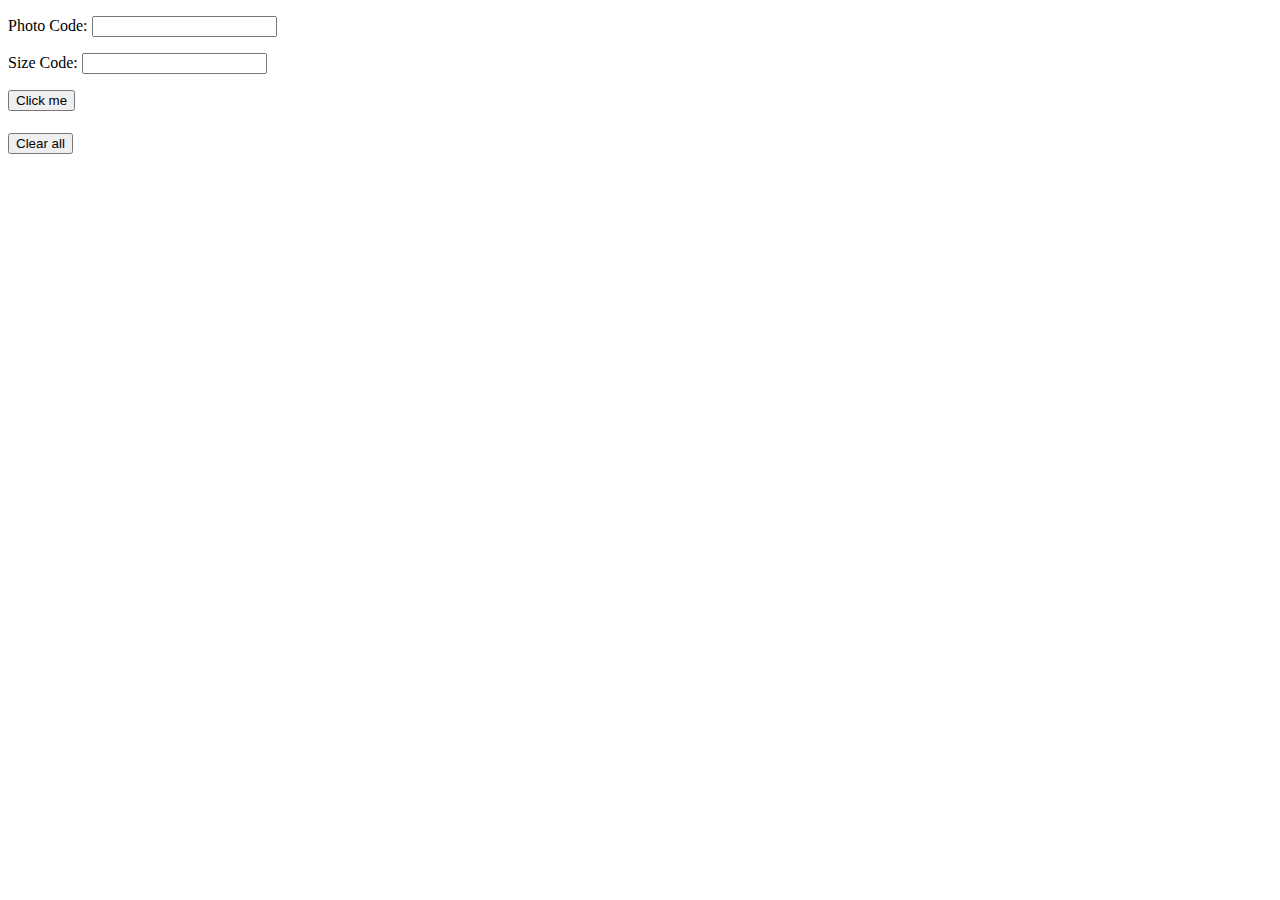
<file: index.html>
<!DOCTYPE html>
<html lang="en">

<head>
    <meta charset="UTF-8">
    <meta name="viewport" content="width=device-width, initial-scale=1.0">
    <title>AWS Invalidation Tool</title>
    <script src="main.js"></script>
    <link rel="stylesheet" href="mystyle.css">
</head>

<body>
    <form name="simpleForm">
        <p>
            <label>
                Photo Code: <input type="text" id="photoCode" />
            </label>
        </p>
        <p>
            <label>
                Size Code: <input type="text" id="sizeCode" />
            </label>
        </p>
        <input type="button" id="append" value="Click me" onclick="deployPhotoString()" />
    </form>
    <table id="photoTable">
        <thead>
            <tr>
            </tr>
        </thead>
        <tbody>
        </tbody>
    </table>
    <br>
    <input type="button" id="clear" value="Clear all" onclick="clearAll()" />
</body>

</html>
</file>
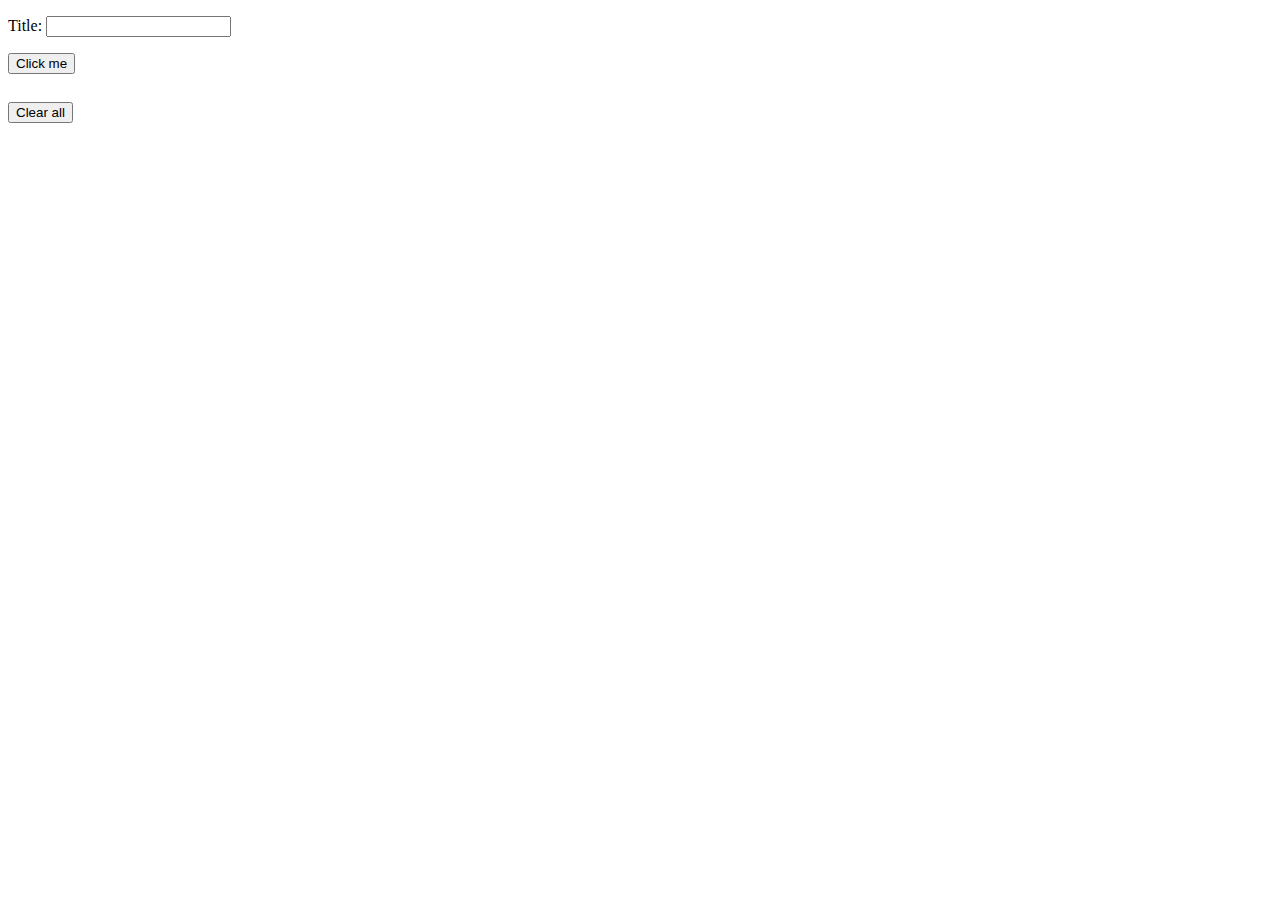
<file: AWS Invalidation Tool/index.html>
<!DOCTYPE html>
<html lang="en">

<head>
    <meta charset="UTF-8">
    <meta name="viewport" content="width=device-width, initial-scale=1.0">
    <title>AWS Invalidation Tool</title>
    <script src="main.js"></script>
</head>

<body>
    <form name="simpleForm">
        <p>
            <label>
                Title: <input type="text" id="photoCode" />
            </label>
        </p>
        <input type="button" id="append" value="Click me" onclick="deployPhotoString()" />
    </form>
    <table id="photoTable">
        <thead>
            <tr>
                <th>
                </th>
            </tr>
        </thead>
        <td>
        </td>
    </table>
    <br>
    <input type="button" id="clear" value="Clear all" onclick="clearAll()" />
</body>

</html>
</file>
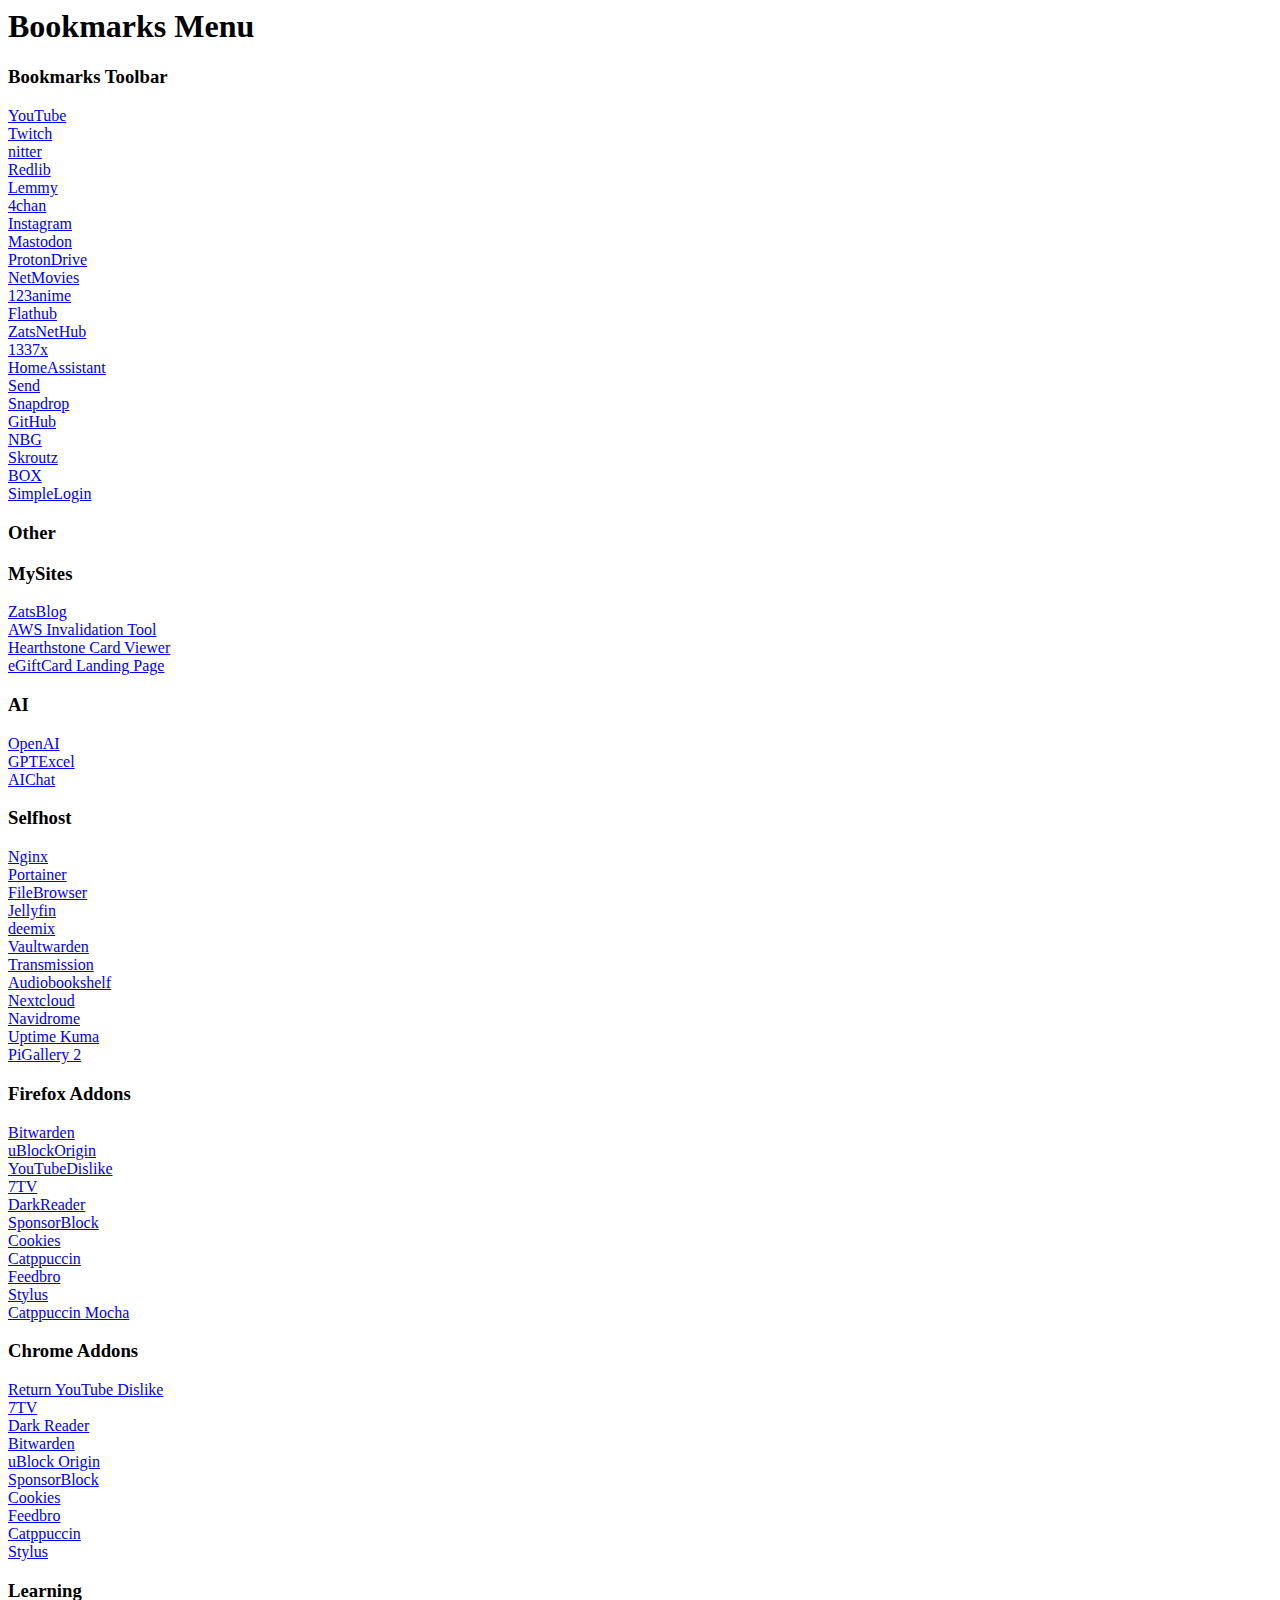
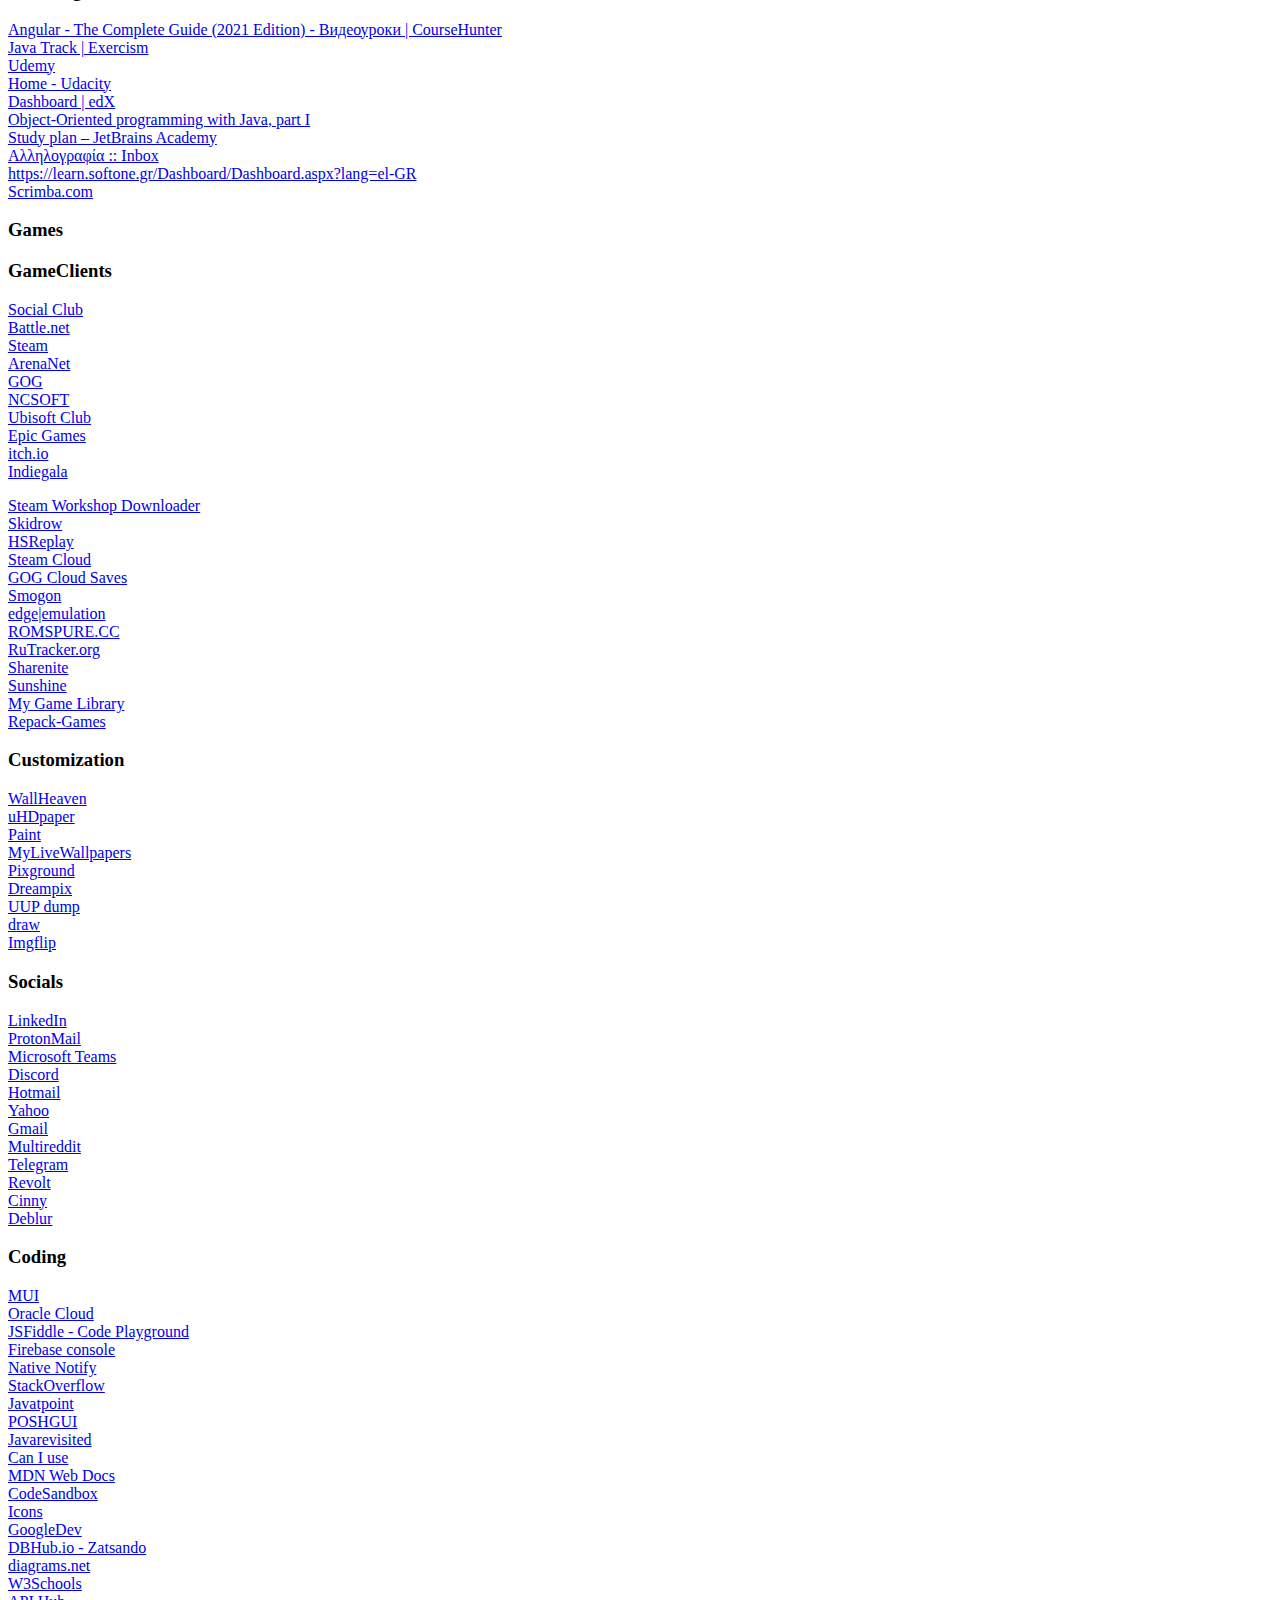
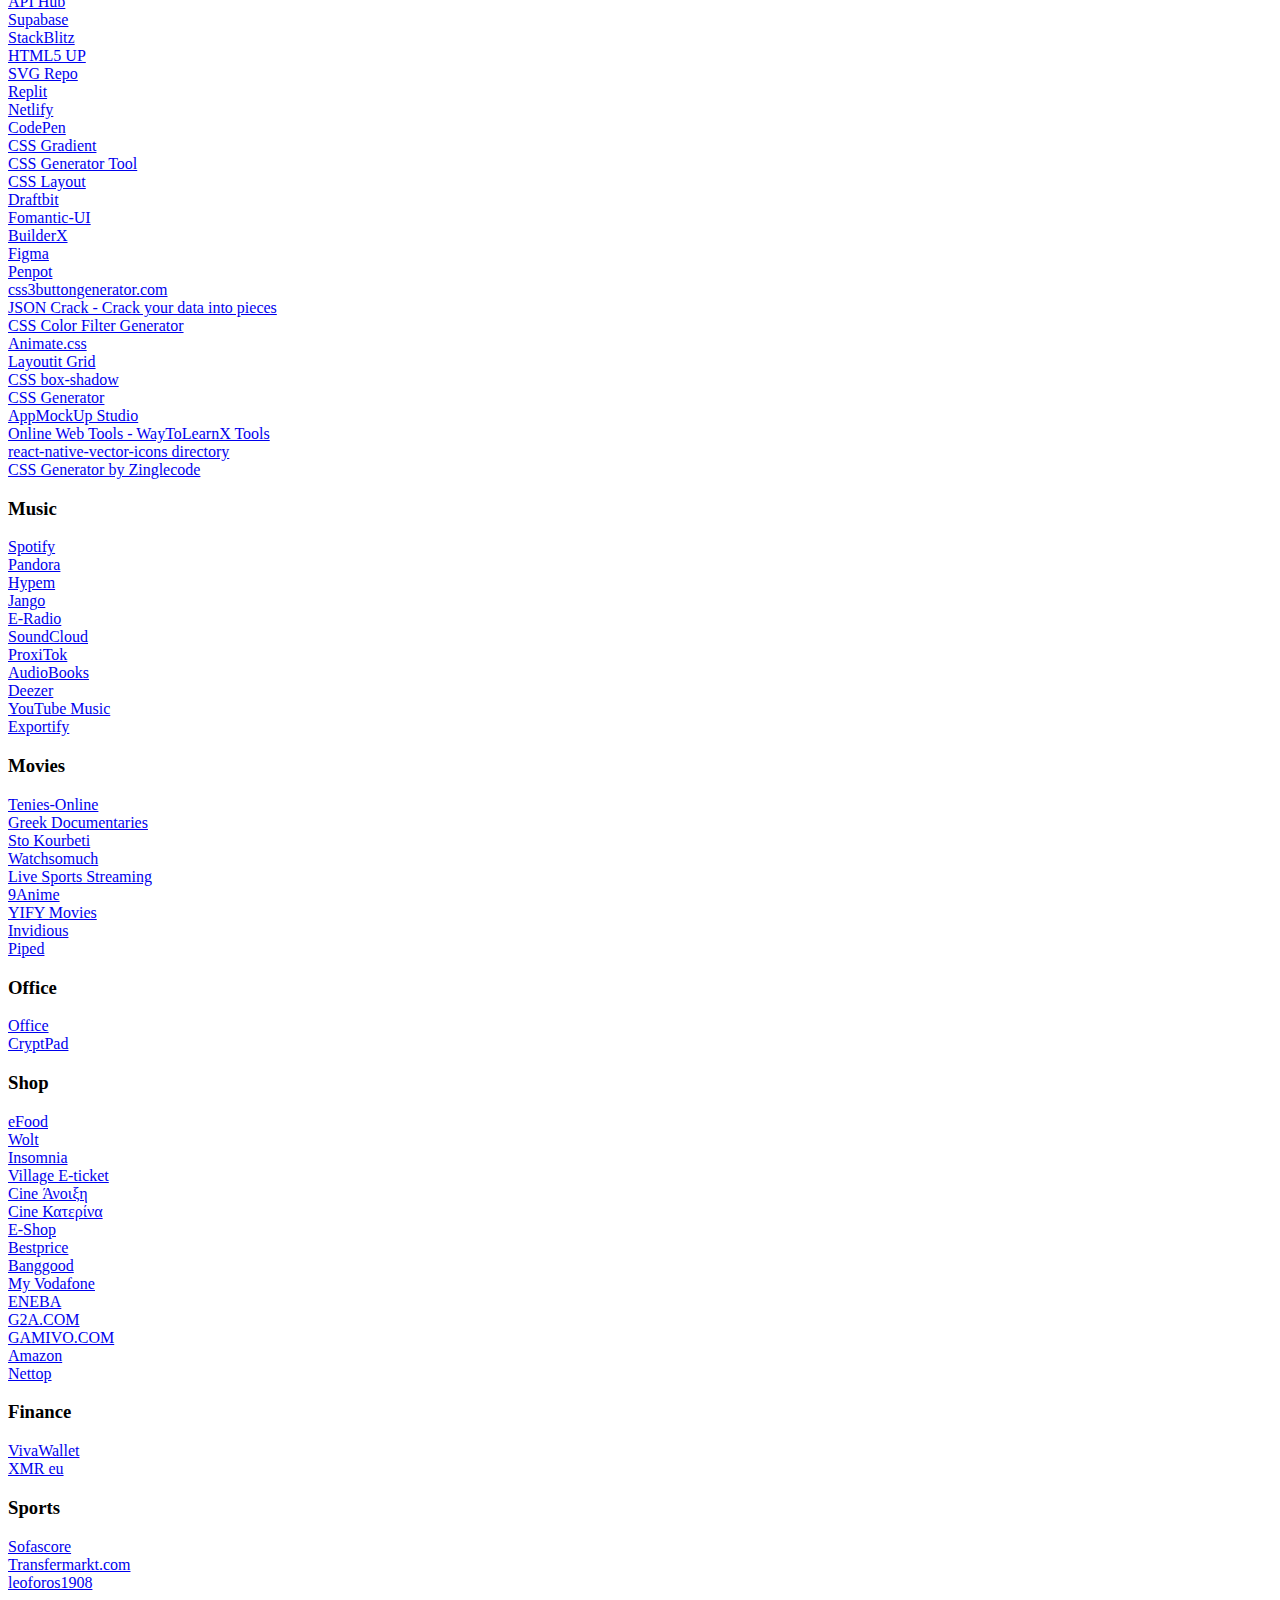
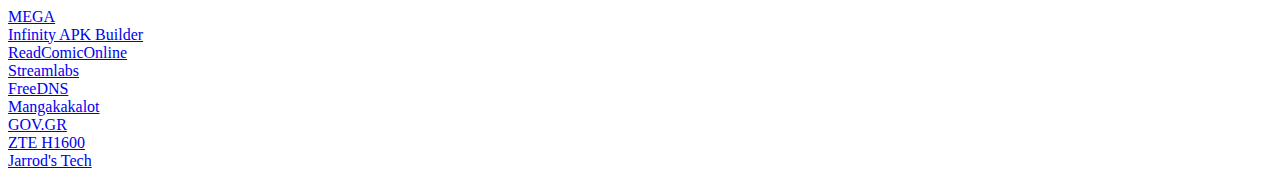
<file: bookmarks.html>
<!DOCTYPE NETSCAPE-Bookmark-file-1>
<!-- This is an automatically generated file.
     It will be read and overwritten.
     DO NOT EDIT! -->
<META HTTP-EQUIV="Content-Type" CONTENT="text/html; charset=UTF-8">
<meta http-equiv="Content-Security-Policy"
      content="default-src 'self'; script-src 'none'; img-src data: *; object-src 'none'"></meta>
<TITLE>Bookmarks</TITLE>
<H1>Bookmarks Menu</H1>

<DL><p>
    <DT><H3 ADD_DATE="1733136784" LAST_MODIFIED="1733136819" PERSONAL_TOOLBAR_FOLDER="true">Bookmarks Toolbar</H3>
    <DL><p>
        <DT><A HREF="https://www.youtube.com/" ADD_DATE="1664010508" LAST_MODIFIED="1733136819" ICON_URI="https://www.youtube.com/s/desktop/8b0677e9/img/logos/favicon.ico" ICON="[data-uri]">YouTube</A>
        <DT><A HREF="https://www.twitch.tv/directory/following" ADD_DATE="1664014802" LAST_MODIFIED="1733136819" ICON_URI="https://assets.twitch.tv/assets/favicon-16-52e571ffea063af7a7f4.png" ICON="[data-uri]">Twitch</A>
        <DT><A HREF="https://nitter.poast.org/" ADD_DATE="1713692323" LAST_MODIFIED="1733136819" ICON_URI="https://nitter.poast.org/favicon-16x16.png" ICON="[data-uri]">nitter</A>
        <DT><A HREF="https://redlib.catsarch.com/" ADD_DATE="1730809882" LAST_MODIFIED="1733136819" ICON_URI="https://redlib.catsarch.com/favicon.ico" ICON="[data-uri]">Redlib</A>
        <DT><A HREF="https://lemmyverse.net/communities?order=subscribers&nsfw=null" ADD_DATE="1687858910" LAST_MODIFIED="1733136819" ICON_URI="https://lemmyverse.net/icons/Lemmy_Logo.svg" ICON="[data-uri]">Lemmy</A>
        <DT><A HREF="https://4chan.org/" ADD_DATE="1664010507" LAST_MODIFIED="1733136819" ICON_URI="https://s.4cdn.org/image/favicon.ico" ICON="[data-uri]">4chan</A>
        <DT><A HREF="https://www.instagram.com/?variant=following" ADD_DATE="1664010507" LAST_MODIFIED="1733136819" ICON_URI="https://static.cdninstagram.com/rsrc.php/v3/yI/r/VsNE-OHk_8a.png" ICON="[data-uri]">Instagram</A>
        <DT><A HREF="https://infosec.exchange/home" ADD_DATE="1668680844" LAST_MODIFIED="1733136819" ICON_URI="https://assets.infosec.exchange/packs/media/icons/favicon-16x16-7e08330a5905fc34b8dcb8b180f32531.png" ICON="[data-uri]">Mastodon</A>
        <DT><A HREF="https://drive.proton.me/" ADD_DATE="1676628218" LAST_MODIFIED="1733136819" ICON_URI="fake-favicon-uri:https://drive.proton.me/" ICON="[data-uri]">ProtonDrive</A>
        <DT><A HREF="https://web.netmovies.to/home/" ADD_DATE="1664010507" LAST_MODIFIED="1733136819" ICON_URI="https://web.netmovies.to/wp-content/uploads/2024/05/cropped-favicon-10-32x32.png" ICON="[data-uri]">NetMovies</A>
        <DT><A HREF="https://123anime.info/home" ADD_DATE="1725718055" LAST_MODIFIED="1733136819" ICON_URI="fake-favicon-uri:https://123anime.info/home" ICON="[data-uri]">123anime</A>
        <DT><A HREF="https://flathub.org/" ADD_DATE="1724497610" LAST_MODIFIED="1733136819" ICON_URI="https://flathub.org/favicon.svg" ICON="[data-uri]">Flathub</A>
        <DT><A HREF="https://zatsnet.netlify.app/" ADD_DATE="1722328330" LAST_MODIFIED="1733136819" ICON_URI="https://zatsnet.netlify.app/favicon.ico" ICON="[data-uri]">ZatsNetHub</A>
        <DT><A HREF="https://1337x.to/" ADD_DATE="1664010507" LAST_MODIFIED="1733136819">1337x</A>
        <DT><A HREF="https://ha.zatspi.duckdns.org/" ADD_DATE="1699078248" LAST_MODIFIED="1733136819" ICON_URI="https://ha.zatspi.duckdns.org/static/icons/favicon.ico" ICON="[data-uri]">HomeAssistant</A>
        <DT><A HREF="https://send.vis.ee/" ADD_DATE="1693981465" LAST_MODIFIED="1733136819" ICON_URI="fake-favicon-uri:https://send.vis.ee/" ICON="[data-uri]">Send</A>
        <DT><A HREF="https://pairdrop.net/" ADD_DATE="1705316249" LAST_MODIFIED="1733136819" ICON_URI="https://pairdrop.net/images/favicon-96x96.png" ICON="[data-uri]">Snapdrop</A>
        <DT><A HREF="https://github.com/" ADD_DATE="1664010507" LAST_MODIFIED="1733136819" ICON_URI="https://github.githubassets.com/favicons/favicon.svg" ICON="[data-uri]">GitHub</A>
        <DT><A HREF="https://ibank.nbg.gr/" ADD_DATE="1664010507" LAST_MODIFIED="1733136819" ICON_URI="fake-favicon-uri:https://ibank.nbg.gr/" ICON="[data-uri]">NBG</A>
        <DT><A HREF="http://www.skroutz.gr/" ADD_DATE="1664010507" LAST_MODIFIED="1733136819" ICON_URI="fake-favicon-uri:http://www.skroutz.gr/" ICON="[data-uri]">Skroutz</A>
        <DT><A HREF="https://box.gr/" ADD_DATE="1664010507" LAST_MODIFIED="1733136819" ICON_URI="https://box.gr/assets/favicon/favicon-16x16.png" ICON="[data-uri]">BOX</A>
        <DT><A HREF="https://app.simplelogin.io/dashboard/" ADD_DATE="1712831072" LAST_MODIFIED="1733136819" ICON_URI="https://app.simplelogin.io/static/favicon.ico" ICON="[data-uri]">SimpleLogin</A>
        <DT><H3 ADD_DATE="1730191787" LAST_MODIFIED="1733136819">Other</H3>
        <DL><p>
            <DT><H3 ADD_DATE="1730967588" LAST_MODIFIED="1730967697">MySites</H3>
            <DL><p>
                <DT><A HREF="https://zachv.netlify.app/" ADD_DATE="1730967594" LAST_MODIFIED="1730967697" ICON_URI="https://zachv.netlify.app/favicon.ico" ICON="[data-uri]">ZatsBlog</A>
                <DT><A HREF="https://zachinvalidation.netlify.app/" ADD_DATE="1730967628" LAST_MODIFIED="1730967697">AWS Invalidation Tool</A>
                <DT><A HREF="https://hearthstonedatabase.netlify.app/" ADD_DATE="1730967631" LAST_MODIFIED="1730967697">Hearthstone Card Viewer</A>
                <DT><A HREF="https://egiftcard.netlify.app/" ADD_DATE="1730967635" LAST_MODIFIED="1730967697">eGiftCard Landing Page</A>
            </DL><p>
            <DT><H3 ADD_DATE="1730191787" LAST_MODIFIED="1730191787">AI</H3>
            <DL><p>
                <DT><A HREF="https://chatgpt.com/" ADD_DATE="1675947277" LAST_MODIFIED="1675947277" ICON_URI="https://chatgpt.com/favicon.ico" ICON="[data-uri]">OpenAI</A>
                <DT><A HREF="https://gptexcel.uk/dashboard" ADD_DATE="1719121379" LAST_MODIFIED="1719121379">GPTExcel</A>
                <DT><A HREF="https://duck.ai/" ADD_DATE="1715343660" LAST_MODIFIED="1731934402">AIChat</A>
            </DL><p>
            <DT><H3 ADD_DATE="1730191787" LAST_MODIFIED="1730985453">Selfhost</H3>
            <DL><p>
                <DT><A HREF="https://zatspi.duckdns.org/nginx/proxy" ADD_DATE="1684174351" LAST_MODIFIED="1684174351" ICON_URI="fake-favicon-uri:https://zatspi.duckdns.org/nginx/proxy" ICON="[data-uri]">Nginx</A>
                <DT><A HREF="https://portainer.zatspi.duckdns.org/" ADD_DATE="1679139472" LAST_MODIFIED="1679139472" ICON_URI="https://portainer.zatspi.duckdns.org/112a479c093f4729251d.png" ICON="[data-uri]">Portainer</A>
                <DT><A HREF="https://files.zatspi.duckdns.org/" ADD_DATE="1664010508" LAST_MODIFIED="1664010508" ICON_URI="https://files.zatspi.duckdns.org/static/img/icons/favicon-16x16.png" ICON="[data-uri]">FileBrowser</A>
                <DT><A HREF="https://jellyfin.zatspi.duckdns.org/" ADD_DATE="1681048506" LAST_MODIFIED="1681048506" ICON_URI="fake-favicon-uri:https://jellyfin.zatspi.duckdns.org/" ICON="[data-uri]">Jellyfin</A>
                <DT><A HREF="https://deemix.zatspi.duckdns.org/" ADD_DATE="1681239717" LAST_MODIFIED="1681239717">deemix</A>
                <DT><A HREF="https://bitwarden.zatspi.duckdns.org/" ADD_DATE="1684175615" LAST_MODIFIED="1684175615" ICON_URI="https://bitwarden.zatspi.duckdns.org/images/favicon-16x16.png" ICON="[data-uri]">Vaultwarden</A>
                <DT><A HREF="https://transmission.zatspi.duckdns.org/transmission/web/" ADD_DATE="1699028000" LAST_MODIFIED="1699028000" ICON_URI="https://transmission.zatspi.duckdns.org/transmission/web/images/favicon.ico" ICON="[data-uri]">Transmission</A>
                <DT><A HREF="https://audiobook.zatspi.duckdns.org/" ADD_DATE="1699082034" LAST_MODIFIED="1699082034" ICON_URI="https://audiobook.zatspi.duckdns.org/icon.svg" ICON="[data-uri]">Audiobookshelf</A>
                <DT><A HREF="https://nextcloud.zatspi.duckdns.org/" ADD_DATE="1699259061" LAST_MODIFIED="1699259061" ICON_URI="fake-favicon-uri:https://nextcloud.zatspi.duckdns.org/" ICON="[data-uri]">Nextcloud</A>
                <DT><A HREF="https://navidrome.zatspi.duckdns.org/" ADD_DATE="1700421693" LAST_MODIFIED="1700421693" ICON_URI="fake-favicon-uri:https://navidrome.zatspi.duckdns.org/" ICON="[data-uri]">Navidrome</A>
                <DT><A HREF="https://kuma.zatspi.duckdns.org/dashboard" ADD_DATE="1718091418" LAST_MODIFIED="1718091418" ICON_URI="https://kuma.zatspi.duckdns.org/icon.svg" ICON="[data-uri]">Uptime Kuma</A>
                <DT><A HREF="https://photos.zatspi.duckdns.org/" ADD_DATE="1730985446" LAST_MODIFIED="1730985459" ICON_URI="https://photos.zatspi.duckdns.org/icon_auto.svg" ICON="[data-uri]">PiGallery 2</A>
            </DL><p>
            <DT><H3 ADD_DATE="1730191787" LAST_MODIFIED="1732106190">Firefox Addons</H3>
            <DL><p>
                <DT><A HREF="https://addons.mozilla.org/firefox/downloads/file/4054938/bitwarden_password_manager-2023.1.0.xpi" ADD_DATE="1675067818" LAST_MODIFIED="1675067818">Bitwarden</A>
                <DT><A HREF="https://addons.mozilla.org/firefox/downloads/file/4047353/ublock_origin-1.46.0.xpi" ADD_DATE="1675067910" LAST_MODIFIED="1675067910">uBlockOrigin</A>
                <DT><A HREF="https://addons.mozilla.org/firefox/downloads/file/4032427/return_youtube_dislikes-3.0.0.7.xpi" ADD_DATE="1675067973" LAST_MODIFIED="1675067973">YouTubeDislike</A>
                <DT><A HREF="https://extension.7tv.gg/v3.0.9/ext.xpi" ADD_DATE="1675068014" LAST_MODIFIED="1675068014">7TV</A>
                <DT><A HREF="https://addons.mozilla.org/firefox/downloads/file/4053589/darkreader-4.9.62.xpi" ADD_DATE="1675068071" LAST_MODIFIED="1675068071">DarkReader</A>
                <DT><A HREF="https://addons.mozilla.org/firefox/downloads/file/4163966/sponsorblock-5.4.19.xpi" ADD_DATE="1695146115" LAST_MODIFIED="1695146115">SponsorBlock</A>
                <DT><A HREF="https://addons.mozilla.org/firefox/downloads/file/4106612/exp_cookies_tool-1.0.5.xpi" ADD_DATE="1721640519" LAST_MODIFIED="1721640519">Cookies</A>
                <DT><A HREF="https://color.firefox.com/?theme=[base64]" ADD_DATE="1728289089" LAST_MODIFIED="1728289089" ICON_URI="https://color.firefox.com/images/icon.svg" ICON="[data-uri]">Catppuccin</A>
                <DT><A HREF="https://addons.mozilla.org/firefox/downloads/file/4254656/feedbroreader-4.16.3.xpi" ADD_DATE="1730467000" LAST_MODIFIED="1730467038">Feedbro</A>
                <DT><A HREF="https://addons.mozilla.org/firefox/downloads/file/4338993/styl_us-1.5.51.xpi" ADD_DATE="1732025610" LAST_MODIFIED="1732025632">Stylus</A>
                <DT><A HREF="https://addons.mozilla.org/firefox/downloads/file/3990315/catppuccin_mocha_lavender_git-2.0.xpi" ADD_DATE="1732106178" LAST_MODIFIED="1732106190">Catppuccin Mocha</A>
            </DL><p>
            <DT><H3 ADD_DATE="1730191787" LAST_MODIFIED="1732106195">Chrome Addons</H3>
            <DL><p>
                <DT><A HREF="https://chrome.google.com/webstore/detail/return-youtube-dislike/gebbhagfogifgggkldgodflihgfeippi" ADD_DATE="1664010507" LAST_MODIFIED="1664010507">Return YouTube Dislike</A>
                <DT><A HREF="https://chromewebstore.google.com/detail/7tv/ammjkodgmmoknidbanneddgankgfejfh" ADD_DATE="1664010507" LAST_MODIFIED="1664010507" ICON_URI="fake-favicon-uri:https://chromewebstore.google.com/detail/7tv/ammjkodgmmoknidbanneddgankgfejfh" ICON="[data-uri]">7TV</A>
                <DT><A HREF="https://chrome.google.com/webstore/detail/dark-reader/eimadpbcbfnmbkopoojfekhnkhdbieeh?hl=en" ADD_DATE="1664010507" LAST_MODIFIED="1664010507">Dark Reader</A>
                <DT><A HREF="https://chrome.google.com/webstore/detail/bitwarden-free-password-m/nngceckbapebfimnlniiiahkandclblb" ADD_DATE="1664010507" LAST_MODIFIED="1664010507">Bitwarden</A>
                <DT><A HREF="https://chrome.google.com/webstore/detail/ublock-origin/cjpalhdlnbpafiamejdnhcphjbkeiagm" ADD_DATE="1664010507" LAST_MODIFIED="1664010507">uBlock Origin</A>
                <DT><A HREF="https://chrome.google.com/webstore/detail/sponsorblock-for-youtube/mnjggcdmjocbbbhaepdhchncahnbgone" ADD_DATE="1695146107" LAST_MODIFIED="1695146107">SponsorBlock</A>
                <DT><A HREF="https://chromewebstore.google.com/detail/exp-cookies-tool/necipeebkikcoingolmohfaeckegimid" ADD_DATE="1714748806" LAST_MODIFIED="1714748806" ICON_URI="fake-favicon-uri:https://chromewebstore.google.com/detail/exp-cookies-tool/necipeebkikcoingolmohfaeckegimid" ICON="[data-uri]">Cookies</A>
                <DT><A HREF="https://chromewebstore.google.com/detail/feedbro/mefgmmbdailogpfhfblcnnjfmnpnmdfa" ADD_DATE="1730467063" LAST_MODIFIED="1730467067">Feedbro</A>
                <DT><A HREF="https://chromewebstore.google.com/detail/catppuccin-chrome-theme-m/bkkmolkhemgaeaeggcmfbghljjjoofoh?pli=1" ADD_DATE="1728290517" LAST_MODIFIED="1732106195" ICON_URI="fake-favicon-uri:https://chromewebstore.google.com/detail/catppuccin-chrome-theme-m/bkkmolkhemgaeaeggcmfbghljjjoofoh?pli=1" ICON="[data-uri]">Catppuccin</A>
                <DT><A HREF="https://chromewebstore.google.com/detail/stylus/clngdbkpkpeebahjckkjfobafhncgmne" ADD_DATE="1732025623" LAST_MODIFIED="1732025634">Stylus</A>
            </DL><p>
            <DT><H3 ADD_DATE="1730191787" LAST_MODIFIED="1730191787">Learning</H3>
            <DL><p>
                <DT><A HREF="https://coursehunter.net/course/udemy-angular-4-2-the-complete-guide?lesson=1" ADD_DATE="1664010507" LAST_MODIFIED="1664010507" ICON_URI="https://coursehunter.net/favicon.svg" ICON="[data-uri]">Angular - The Complete Guide (2021 Edition) - Видеоуроки | CourseHunter</A>
                <DT><A HREF="https://exercism.io/my/tracks/" ADD_DATE="1664010507" LAST_MODIFIED="1664010507">Java Track | Exercism</A>
                <DT><A HREF="https://www.udemy.com/" ADD_DATE="1664010507" LAST_MODIFIED="1664010507" ICON_URI="https://www.udemy.com/staticx/udemy/images/v8/favicon-16x16.png" ICON="[data-uri]">Udemy</A>
                <DT><A HREF="https://classroom.udacity.com/me" ADD_DATE="1664010507" LAST_MODIFIED="1664010507">Home - Udacity</A>
                <DT><A HREF="https://courses.edx.org/dashboard" ADD_DATE="1664010508" LAST_MODIFIED="1664010508">Dashboard | edX</A>
                <DT><A HREF="https://moocfi.github.io/courses/2013/programming-part-1/" ADD_DATE="1664010508" LAST_MODIFIED="1664010508" ICON_URI="https://moocfi.github.io/img/favicon.png" ICON="[data-uri]">Object-Oriented programming with Java, part I</A>
                <DT><A HREF="https://hyperskill.org/curriculum" ADD_DATE="1664010508" LAST_MODIFIED="1664010508">Study plan – JetBrains Academy</A>
                <DT><A HREF="https://webmail.datacube.com.gr/imp/dynamic.php?page=mailbox#mbox:SU5CT1g" ADD_DATE="1664010508" LAST_MODIFIED="1664010508">Αλληλογραφία :: Inbox</A>
                <DT><A HREF="https://learn.softone.gr/Dashboard/Dashboard.aspx?lang=el-GR" ADD_DATE="1664010508" LAST_MODIFIED="1664010508">https://learn.softone.gr/Dashboard/Dashboard.aspx?lang=el-GR</A>
                <DT><A HREF="https://scrimba.com/dashboard#overview" ADD_DATE="1664010508" LAST_MODIFIED="1664010508">Scrimba.com</A>
            </DL><p>
            <DT><H3 ADD_DATE="1730191787" LAST_MODIFIED="1730191787">Games</H3>
            <DL><p>
                <DT><H3 ADD_DATE="1730191787" LAST_MODIFIED="1730191787">GameClients</H3>
                <DL><p>
                    <DT><A HREF="https://socialclub.rockstargames.com/member/zatsando" ADD_DATE="1664010507" LAST_MODIFIED="1664010507">Social Club</A>
                    <DT><A HREF="http://eu.battle.net/en/" ADD_DATE="1664010507" LAST_MODIFIED="1664010507">Battle.net</A>
                    <DT><A HREF="https://store.steampowered.com/" ADD_DATE="1664010508" LAST_MODIFIED="1664010508">Steam</A>
                    <DT><A HREF="https://account.arena.net/overview" ADD_DATE="1664010508" LAST_MODIFIED="1664010508">ArenaNet</A>
                    <DT><A HREF="https://www.gog.com/account" ADD_DATE="1664010508" LAST_MODIFIED="1664010508">GOG</A>
                    <DT><A HREF="https://account.ncsoft.com/settings/index" ADD_DATE="1664010508" LAST_MODIFIED="1664010508">NCSOFT</A>
                    <DT><A HREF="https://club.ubisoft.com/en-GB/dashboard" ADD_DATE="1664010508" LAST_MODIFIED="1664010508">Ubisoft Club</A>
                    <DT><A HREF="https://www.epicgames.com/store/en-US/" ADD_DATE="1664010508" LAST_MODIFIED="1664010508">Epic Games</A>
                    <DT><A HREF="https://itch.io/my-purchases" ADD_DATE="1699264072" LAST_MODIFIED="1699264072">itch.io</A>
                    <DT><A HREF="https://www.indiegala.com/library" ADD_DATE="1699264382" LAST_MODIFIED="1699264382">Indiegala</A>
                </DL><p>
                <DT><A HREF="https://steamworkshopdownloader.io/" ADD_DATE="1664010507" LAST_MODIFIED="1664010507">Steam Workshop Downloader</A>
                <DT><A HREF="https://www.skidrowreloaded.com/" ADD_DATE="1664010508" LAST_MODIFIED="1664010508" ICON_URI="https://www.skidrowreloaded.com/wp-content/uploads/2024/05/cropped-faviicon-115x115.png" ICON="[data-uri]">Skidrow</A>
                <DT><A HREF="https://hsreplay.net/" ADD_DATE="1664010508" LAST_MODIFIED="1664010508">HSReplay</A>
                <DT><A HREF="https://store.steampowered.com/account/remotestorage" ADD_DATE="1664010508" LAST_MODIFIED="1664010508">Steam Cloud</A>
                <DT><A HREF="https://www.gog.com/account/cloud-saves/page/1" ADD_DATE="1717670967" LAST_MODIFIED="1717670967" ICON_URI="fake-favicon-uri:https://www.gog.com/account/cloud-saves/page/1" ICON="[data-uri]">GOG Cloud Saves</A>
                <DT><A HREF="https://www.smogon.com/" ADD_DATE="1664010508" LAST_MODIFIED="1664010508">Smogon</A>
                <DT><A HREF="https://edgeemu.net/" ADD_DATE="1699625350" LAST_MODIFIED="1699625350">edge|emulation</A>
                <DT><A HREF="https://romspure.cc/" ADD_DATE="1704011995" LAST_MODIFIED="1704011995" ICON_URI="fake-favicon-uri:https://romspure.cc/" ICON="[data-uri]">ROMSPURE.CC</A>
                <DT><A HREF="https://rutracker.org/forum/viewforum.php?f=54" ADD_DATE="1721890225" LAST_MODIFIED="1721890225" ICON_URI="https://rutracker.org/favicon-16x16.png" ICON="[data-uri]">RuTracker.org</A>
                <DT><A HREF="https://www.sharenite.link/profiles/0fda9c9f-8b1d-46c1-bf3a-a66e7b709349/games" ADD_DATE="1724257589" LAST_MODIFIED="1724257589">Sharenite</A>
                <DT><A HREF="https://localhost:47990/" ADD_DATE="1722701608" LAST_MODIFIED="1722701608" ICON_URI="https://localhost:47990/images/sunshine.ico" ICON="[data-uri]">Sunshine</A>
                <DT><A HREF="https://games.zatspi.duckdns.org/" ADD_DATE="1726156087" LAST_MODIFIED="1726156087">My Game Library</A>
                <DT><A HREF="https://repack-games.com/" ADD_DATE="1728390457" LAST_MODIFIED="1728390457" ICON_URI="fake-favicon-uri:https://repack-games.com/" ICON="[data-uri]">Repack-Games</A>
            </DL><p>
            <DT><H3 ADD_DATE="1730191787" LAST_MODIFIED="1730191787">Customization</H3>
            <DL><p>
                <DT><A HREF="http://alpha.wallhaven.cc/" ADD_DATE="1664010508" LAST_MODIFIED="1664010508" ICON_URI="fake-favicon-uri:http://alpha.wallhaven.cc/" ICON="[data-uri]">WallHeaven</A>
                <DT><A HREF="https://www.uhdpaper.com/" ADD_DATE="1708518985" LAST_MODIFIED="1708518985">uHDpaper</A>
                <DT><A HREF="https://jspaint.app/" ADD_DATE="1664010507" LAST_MODIFIED="1664010507" ICON_URI="fake-favicon-uri:https://jspaint.app/" ICON="[data-uri]">Paint</A>
                <DT><A HREF="https://mylivewallpapers.com/" ADD_DATE="1715069839" LAST_MODIFIED="1715069839" ICON_URI="https://mylivewallpapers.com/wp-content/uploads/fbrfg/favicon-16x16.png?v=NmaK3RwxoE" ICON="[data-uri]">MyLiveWallpapers</A>
                <DT><A HREF="https://www.pixground.com/" ADD_DATE="1721812808" LAST_MODIFIED="1721812808" ICON_URI="https://www.pixground.com/wp-content/uploads/2024/04/cropped-cropped-icon-32x32.png" ICON="[data-uri]">Pixground</A>
                <DT><A HREF="https://dreampix.ai/" ADD_DATE="1723567932" LAST_MODIFIED="1723567932">Dreampix</A>
                <DT><A HREF="https://uupdump.net/known.php" ADD_DATE="1684926390" LAST_MODIFIED="1684926390">UUP dump</A>
                <DT><A HREF="https://app.diagrams.net/?src=about" ADD_DATE="1705567745" LAST_MODIFIED="1705567745">draw</A>
                <DT><A HREF="https://imgflip.com/" ADD_DATE="1664010508" LAST_MODIFIED="1664010508" ICON_URI="https://imgflip.com/favicon.ico?b" ICON="[data-uri]">Imgflip</A>
            </DL><p>
            <DT><H3 ADD_DATE="1730136825" LAST_MODIFIED="1730142029">Socials</H3>
            <DL><p>
                <DT><A HREF="https://www.linkedin.com/" ADD_DATE="1664010508" LAST_MODIFIED="1664010508" ICON_URI="https://static.licdn.com/aero-v1/sc/h/al2o9zrvru7aqj8e1x2rzsrca" ICON="[data-uri]">LinkedIn</A>
                <DT><A HREF="https://mail.protonmail.com/inbox" ADD_DATE="1664010507" LAST_MODIFIED="1664010507">ProtonMail</A>
                <DT><A HREF="https://teams.microsoft.com/" ADD_DATE="1664010507" LAST_MODIFIED="1664010507">Microsoft Teams</A>
                <DT><A HREF="https://discord.com/channels/@me" ADD_DATE="1664010507" LAST_MODIFIED="1664010507" ICON_URI="https://discord.com/assets/favicon.ico" ICON="[data-uri]">Discord</A>
                <DT><A HREF="https://outlook.office365.com/mail/" ADD_DATE="1664010507" LAST_MODIFIED="1664010507" ICON_URI="https://outlook.office365.com/mail/favicon.ico" ICON="[data-uri]">Hotmail</A>
                <DT><A HREF="http://gr.mg40.mail.yahoo.com/neo/launch?.rand=b3qtfdckv1hr0" ADD_DATE="1664010507" LAST_MODIFIED="1664010507">Yahoo</A>
                <DT><A HREF="https://mail.google.com/mail/u/0/#inbox" ADD_DATE="1664010507" LAST_MODIFIED="1664010507" ICON_URI="https://ssl.gstatic.com/ui/v1/icons/mail/rfr/gmail.ico" ICON="[data-uri]">Gmail</A>
                <DT><A HREF="https://old.reddit.com/r/[base64]/" ADD_DATE="1719123397" LAST_MODIFIED="1719123397" ICON_URI="https://www.redditstatic.com/desktop2x/img/favicon/favicon-16x16.png" ICON="[data-uri]">Multireddit</A>
                <DT><A HREF="https://web.telegram.org/" ADD_DATE="1721654409" LAST_MODIFIED="1721654409" ICON_URI="fake-favicon-uri:https://web.telegram.org/" ICON="[data-uri]">Telegram</A>
                <DT><A HREF="https://app.revolt.chat/" ADD_DATE="1722795233" LAST_MODIFIED="1722795233" ICON_URI="fake-favicon-uri:https://app.revolt.chat/" ICON="[data-uri]">Revolt</A>
                <DT><A HREF="https://app.cinny.in/" ADD_DATE="1704889073" LAST_MODIFIED="1704889073" ICON_URI="https://app.cinny.in/assets/favicon-OSrKaDgc.ico" ICON="[data-uri]">Cinny</A>
                <DT><A HREF="https://raw.githubusercontent.com/hm-harshit/Tinder-Unblur-Likes/refs/heads/main/tinder-unblur-likes.js" ADD_DATE="1727256176" LAST_MODIFIED="1727256176">Deblur</A>
            </DL><p>
            <DT><H3 ADD_DATE="1730191787" LAST_MODIFIED="1732888568">Coding</H3>
            <DL><p>
                <DT><A HREF="https://mui.com/" ADD_DATE="1675624914" LAST_MODIFIED="1675624914" ICON_URI="fake-favicon-uri:https://mui.com/" ICON="[data-uri]">MUI</A>
                <DT><A HREF="https://cloud.oracle.com/dashboard/default" ADD_DATE="1671793884" LAST_MODIFIED="1671793884">Oracle Cloud</A>
                <DT><A HREF="https://jsfiddle.net/" ADD_DATE="1664010507" LAST_MODIFIED="1664010507" ICON_URI="fake-favicon-uri:https://jsfiddle.net/" ICON="[data-uri]">JSFiddle - Code Playground</A>
                <DT><A HREF="https://console.firebase.google.com/" ADD_DATE="1664010507" LAST_MODIFIED="1664010507" ICON_URI="https://www.gstatic.com/mobilesdk/240501_mobilesdk/firebase_96dp.png" ICON="[data-uri]">Firebase console</A>
                <DT><A HREF="https://app.nativenotify.com/dashboard" ADD_DATE="1664010507" LAST_MODIFIED="1664010507">Native Notify</A>
                <DT><A HREF="https://stackoverflow.com/" ADD_DATE="1664010507" LAST_MODIFIED="1664010507" ICON_URI="https://cdn.sstatic.net/Sites/stackoverflow/Img/favicon.ico?v=ec617d715196" ICON="[data-uri]">StackOverflow</A>
                <DT><A HREF="https://www.javatpoint.com/" ADD_DATE="1664010508" LAST_MODIFIED="1664010508" ICON_URI="fake-favicon-uri:https://www.javatpoint.com/" ICON="[data-uri]">Javatpoint</A>
                <DT><A HREF="https://app.poshgui.com/" ADD_DATE="1664010508" LAST_MODIFIED="1664010508">POSHGUI</A>
                <DT><A HREF="https://javarevisited.blogspot.com/" ADD_DATE="1664010508" LAST_MODIFIED="1664010508">Javarevisited</A>
                <DT><A HREF="https://caniuse.com/#comparison" ADD_DATE="1664010508" LAST_MODIFIED="1664010508" ICON_URI="fake-favicon-uri:https://caniuse.com/#comparison" ICON="[data-uri]">Can I use</A>
                <DT><A HREF="https://developer.mozilla.org/el/" ADD_DATE="1664010508" LAST_MODIFIED="1664010508">MDN Web Docs</A>
                <DT><A HREF="https://codesandbox.io/new-dashboard/home" ADD_DATE="1664010508" LAST_MODIFIED="1664010508" ICON_URI="data:image/svg+xml;utf8,<svg xmlns='http://www.w3.org/2000/svg' viewBox='0 0 100 100'><style>svg {background: transparent;}path {fill: black;}@media (prefers-color-scheme: dark)  {path {fill: white;}}</style><path fill-rule='evenodd' clip-rule='evenodd' d='M81.8182 18.1818V81.8182H18.1818V18.1818H81.8182ZM10 90V10H90V90H10Z'/></svg>" ICON="[data-uri]">CodeSandbox</A>
                <DT><A HREF="https://icons8.com/" ADD_DATE="1664010508" LAST_MODIFIED="1664010508" ICON_URI="https://maxst.icons8.com/vue-static/landings/primary-landings/favs/icons8_fav_32%C3%9732.png" ICON="[data-uri]">Icons</A>
                <DT><A HREF="https://play.google.com/console/u/0/developers/6755802412454896223/app-list" ADD_DATE="1664010508" LAST_MODIFIED="1664010508" ICON_URI="https://www.gstatic.com/play-apps-publisher/play_console_favicon.png" ICON="[data-uri]">GoogleDev</A>
                <DT><A HREF="https://dbhub.io/Zatsando" ADD_DATE="1664010508" LAST_MODIFIED="1664010508">DBHub.io - Zatsando</A>
                <DT><A HREF="https://app.diagrams.net/" ADD_DATE="1664010508" LAST_MODIFIED="1664010508" ICON_URI="fake-favicon-uri:https://app.diagrams.net/" ICON="[data-uri]">diagrams.net</A>
                <DT><A HREF="https://www.w3schools.com/" ADD_DATE="1664010508" LAST_MODIFIED="1664010508" ICON_URI="https://www.w3schools.com/favicon-16x16.png" ICON="[data-uri]">W3Schools</A>
                <DT><A HREF="https://rapidapi.com/hub" ADD_DATE="1664010508" LAST_MODIFIED="1664010508" ICON_URI="fake-favicon-uri:https://rapidapi.com/hub" ICON="[data-uri]">API Hub</A>
                <DT><A HREF="https://app.supabase.io/" ADD_DATE="1664010508" LAST_MODIFIED="1664010508">Supabase</A>
                <DT><A HREF="https://stackblitz.com/" ADD_DATE="1664010508" LAST_MODIFIED="1664010508" ICON_URI="https://stackblitz.com/_astro/favicon.svg" ICON="[data-uri]">StackBlitz</A>
                <DT><A HREF="https://html5up.net/" ADD_DATE="1664010508" LAST_MODIFIED="1664010508" ICON_URI="fake-favicon-uri:https://html5up.net/" ICON="[data-uri]">HTML5 UP</A>
                <DT><A HREF="https://www.svgrepo.com/" ADD_DATE="1664010508" LAST_MODIFIED="1664010508">SVG Repo</A>
                <DT><A HREF="https://replit.com/~" ADD_DATE="1664010508" LAST_MODIFIED="1664010508" ICON_URI="https://replit.com/public/icons/favicon-prompt-192.png" ICON="[data-uri]">Replit</A>
                <DT><A HREF="https://app.netlify.com/teams/zatsando/overview" ADD_DATE="1664010508" LAST_MODIFIED="1664010508" ICON_URI="https://app.netlify.com/favicon-16x16.png" ICON="[data-uri]">Netlify</A>
                <DT><A HREF="https://codepen.io/your-work" ADD_DATE="1664010508" LAST_MODIFIED="1664010508" ICON_URI="https://cpwebassets.codepen.io/assets/favicon/favicon-aec34940fbc1a6e787974dcd360f2c6b63348d4b1f4e06c77743096d55480f33.ico" ICON="[data-uri]">CodePen</A>
                <DT><A HREF="https://cssgradient.io/" ADD_DATE="1664010508" LAST_MODIFIED="1664010508" ICON_URI="https://cssgradient.io/images/favicon-23859487.png" ICON="[data-uri]">CSS Gradient</A>
                <DT><A HREF="https://cssgenerator.org/" ADD_DATE="1664010508" LAST_MODIFIED="1664010508" ICON_URI="https://cssgenerator.org/favicon.png" ICON="[data-uri]">CSS Generator Tool</A>
                <DT><A HREF="https://csslayout.io/" ADD_DATE="1664010508" LAST_MODIFIED="1664010508" ICON_URI="fake-favicon-uri:https://csslayout.io/" ICON="[data-uri]">CSS Layout</A>
                <DT><A HREF="https://build.draftbit.com/dashboard" ADD_DATE="1664010508" LAST_MODIFIED="1664010508">Draftbit</A>
                <DT><A HREF="https://fomantic-ui.com/" ADD_DATE="1664010508" LAST_MODIFIED="1664010508">Fomantic-UI</A>
                <DT><A HREF="https://builderx.io/dashboard" ADD_DATE="1664010508" LAST_MODIFIED="1664010508">BuilderX</A>
                <DT><A HREF="https://www.figma.com/files/recent?fuid=905363796650076794" ADD_DATE="1664010508" LAST_MODIFIED="1664010508">Figma</A>
                <DT><A HREF="https://design.penpot.app/#/dashboard/team/fdd35020-bb1e-11ec-862a-da95c03a630b/projects" ADD_DATE="1664010508" LAST_MODIFIED="1664010508" ICON_URI="fake-favicon-uri:https://design.penpot.app/#/dashboard/team/fdd35020-bb1e-11ec-862a-da95c03a630b/projects" ICON="[data-uri]">Penpot</A>
                <DT><A HREF="https://www.css3buttongenerator.com/" ADD_DATE="1664010508" LAST_MODIFIED="1664010508" ICON_URI="fake-favicon-uri:https://www.css3buttongenerator.com/" ICON="[data-uri]">css3buttongenerator.com</A>
                <DT><A HREF="https://jsoncrack.com/editor" ADD_DATE="1664010508" LAST_MODIFIED="1664010508">JSON Crack - Crack your data into pieces</A>
                <DT><A HREF="https://angel-rs.github.io/css-color-filter-generator/" ADD_DATE="1665565605" LAST_MODIFIED="1665565605">CSS Color Filter Generator</A>
                <DT><A HREF="https://animate.style/" ADD_DATE="1665567764" LAST_MODIFIED="1665567764" ICON_URI="https://animate.style/img/favicon.ico" ICON="[data-uri]">Animate.css</A>
                <DT><A HREF="https://grid.layoutit.com/" ADD_DATE="1669635090" LAST_MODIFIED="1669635090" ICON_URI="fake-favicon-uri:https://grid.layoutit.com/" ICON="[data-uri]">Layoutit Grid</A>
                <DT><A HREF="https://getcssscan.com/css-box-shadow-examples" ADD_DATE="1689152236" LAST_MODIFIED="1689152236" ICON_URI="https://getcssscan.com/favicon-16x16.png" ICON="[data-uri]">CSS box-shadow</A>
                <DT><A HREF="https://cssgenerator.pl/en/" ADD_DATE="1706100803" LAST_MODIFIED="1706100803" ICON_URI="https://cssgenerator.pl/favicon-32x32.png?v=4f736616f6417aa2c531ee6ac024fc26" ICON="[data-uri]">CSS Generator</A>
                <DT><A HREF="https://studio.app-mockup.com/" ADD_DATE="1707468900" LAST_MODIFIED="1707468900">AppMockUp Studio</A>
                <DT><A HREF="https://tools.waytolearnx.com/en/" ADD_DATE="1711546840" LAST_MODIFIED="1711546840" ICON_URI="fake-favicon-uri:https://tools.waytolearnx.com/en/" ICON="[data-uri]">Online Web Tools - WayToLearnX Tools</A>
                <DT><A HREF="https://oblador.github.io/react-native-vector-icons/" ADD_DATE="1729239422" LAST_MODIFIED="1729239422">react-native-vector-icons directory</A>
                <DT><A HREF="https://css-generator.netlify.app/" ADD_DATE="1732888565" LAST_MODIFIED="1732888568">CSS Generator by Zinglecode</A>
            </DL><p>
            <DT><H3 ADD_DATE="1730191787" LAST_MODIFIED="1730191787">Music</H3>
            <DL><p>
                <DT><A HREF="https://open.spotify.com/" ADD_DATE="1678005655" LAST_MODIFIED="1678005655" ICON_URI="https://open.spotifycdn.com/cdn/images/favicon16.1c487bff.png" ICON="[data-uri]">Spotify</A>
                <DT><A HREF="http://www.pandora.com/" ADD_DATE="1664010507" LAST_MODIFIED="1664010507">Pandora</A>
                <DT><A HREF="http://hypem.com/" ADD_DATE="1664010508" LAST_MODIFIED="1664010508">Hypem</A>
                <DT><A HREF="http://www.jango.com/" ADD_DATE="1664010508" LAST_MODIFIED="1664010508">Jango</A>
                <DT><A HREF="http://www.e-radio.gr/" ADD_DATE="1664010508" LAST_MODIFIED="1664010508">E-Radio</A>
                <DT><A HREF="https://soundcloud.com/stream" ADD_DATE="1664010508" LAST_MODIFIED="1664010508">SoundCloud</A>
                <DT><A HREF="https://proxitok.pabloferreiro.es/" ADD_DATE="1664010508" LAST_MODIFIED="1664010508">ProxiTok</A>
                <DT><A HREF="https://audiobookbay.lu/" ADD_DATE="1664010508" LAST_MODIFIED="1664010508" ICON_URI="fake-favicon-uri:https://audiobookbay.lu/" ICON="[data-uri]">AudioBooks</A>
                <DT><A HREF="https://www.deezer.com/us/" ADD_DATE="1716110862" LAST_MODIFIED="1716110862" ICON_URI="fake-favicon-uri:https://www.deezer.com/us/" ICON="[data-uri]">Deezer</A>
                <DT><A HREF="https://music.youtube.com/" ADD_DATE="1723491107" LAST_MODIFIED="1723491107" ICON_URI="https://music.youtube.com/favicon.ico" ICON="[data-uri]">YouTube Music</A>
                <DT><A HREF="https://watsonbox.github.io/exportify/" ADD_DATE="1724163104" LAST_MODIFIED="1724163104">Exportify</A>
            </DL><p>
            <DT><H3 ADD_DATE="1730191787" LAST_MODIFIED="1730191787">Movies</H3>
            <DL><p>
                <DT><A HREF="https://tenies-online.best/" ADD_DATE="1664010507" LAST_MODIFIED="1664010507">Tenies-Online</A>
                <DT><A HREF="https://greekdocumentaries2.blogspot.com/" ADD_DATE="1664010507" LAST_MODIFIED="1664010507">Greek Documentaries</A>
                <DT><A HREF="https://www.stokourbeti.org/kourbetitv/" ADD_DATE="1696182257" LAST_MODIFIED="1733126174">Sto Kourbeti</A>
                <DT><A HREF="https://watchsomuch.to/" ADD_DATE="1700314626" LAST_MODIFIED="1700314626">Watchsomuch</A>
                <DT><A HREF="https://champagne.pages.dev/online-streaming--dl/live-sports/" ADD_DATE="1708434903" LAST_MODIFIED="1708434903" ICON_URI="fake-favicon-uri:https://champagne.pages.dev/online-streaming--dl/live-sports/" ICON="[data-uri]">Live Sports Streaming</A>
                <DT><A HREF="https://aniwave.to/home" ADD_DATE="1664010507" LAST_MODIFIED="1664010507">9Anime</A>
                <DT><A HREF="https://yts.mx/" ADD_DATE="1714917606" LAST_MODIFIED="1714917606">YIFY Movies</A>
                <DT><A HREF="https://yewtu.be/" ADD_DATE="1721654120" LAST_MODIFIED="1730885686" ICON_URI="https://yewtu.be/favicon-16x16.png?v=7fe31ee" ICON="[data-uri]">Invidious</A>
                <DT><A HREF="https://piped.kavin.rocks/feed" ADD_DATE="1721654171" LAST_MODIFIED="1721654171">Piped</A>
            </DL><p>
            <DT><H3 ADD_DATE="1730191787" LAST_MODIFIED="1730191787">Office</H3>
            <DL><p>
                <DT><A HREF="https://www.office.com/?auth=1" ADD_DATE="1664010508" LAST_MODIFIED="1664010508" ICON_URI="fake-favicon-uri:https://www.office.com/?auth=1" ICON="[data-uri]">Office</A>
                <DT><A HREF="https://cryptpad.fr/drive/" ADD_DATE="1664010508" LAST_MODIFIED="1664010508">CryptPad</A>
            </DL><p>
            <DT><H3 ADD_DATE="1730191787" LAST_MODIFIED="1730191787">Shop</H3>
            <DL><p>
                <DT><A HREF="https://www.e-food.gr/" ADD_DATE="1664010507" LAST_MODIFIED="1664010507" ICON_URI="fake-favicon-uri:https://www.e-food.gr/" ICON="[data-uri]">eFood</A>
                <DT><A HREF="https://wolt.com/" ADD_DATE="1664010508" LAST_MODIFIED="1664010508" ICON_URI="fake-favicon-uri:https://wolt.com/" ICON="[data-uri]">Wolt</A>
                <DT><A HREF="http://www.insomnia.gr/" ADD_DATE="1664010508" LAST_MODIFIED="1664010508" ICON_URI="fake-favicon-uri:http://www.insomnia.gr/" ICON="[data-uri]">Insomnia</A>
                <DT><A HREF="https://www.villagecinemas.gr/WebTicketing" ADD_DATE="1664010508" LAST_MODIFIED="1664010508" ICON_URI="fake-favicon-uri:https://www.villagecinemas.gr/WebTicketing" ICON="[data-uri]">Village E-ticket</A>
                <DT><A HREF="https://www.viva.gr/tickets/cinema/cine-aniixi-aithousa-2/" ADD_DATE="1664010508" LAST_MODIFIED="1664010508" ICON_URI="fake-favicon-uri:https://www.viva.gr/tickets/cinema/cine-aniixi-aithousa-2/" ICON="[data-uri]">Cine Άνοιξη</A>
                <DT><A HREF="https://tickets.public.gr/cinema/cine-katerina-1/" ADD_DATE="1690358371" LAST_MODIFIED="1690358371" ICON_URI="fake-favicon-uri:https://tickets.public.gr/cinema/cine-katerina-1/" ICON="[data-uri]">Cine Κατερίνα</A>
                <DT><A HREF="http://www.e-shop.gr/default.phtml" ADD_DATE="1664010508" LAST_MODIFIED="1664010508" ICON_URI="fake-favicon-uri:http://www.e-shop.gr/default.phtml" ICON="[data-uri]">E-Shop</A>
                <DT><A HREF="http://www.bestprice.gr/" ADD_DATE="1664010508" LAST_MODIFIED="1664010508" ICON_URI="fake-favicon-uri:http://www.bestprice.gr/" ICON="[data-uri]">Bestprice</A>
                <DT><A HREF="https://www.banggood.com/" ADD_DATE="1664010508" LAST_MODIFIED="1664010508">Banggood</A>
                <DT><A HREF="https://www.vodafone.gr/my-vodafone/" ADD_DATE="1664010508" LAST_MODIFIED="1664010508">My Vodafone</A>
                <DT><A HREF="https://www.eneba.com/el/" ADD_DATE="1664010508" LAST_MODIFIED="1664010508" ICON_URI="fake-favicon-uri:https://www.eneba.com/el/" ICON="[data-uri]">ENEBA</A>
                <DT><A HREF="https://www.g2a.com/" ADD_DATE="1664010508" LAST_MODIFIED="1664010508" ICON_URI="https://www.g2a.com/static/assets/favicon-16x16.png" ICON="[data-uri]">G2A.COM</A>
                <DT><A HREF="https://www.gamivo.com/" ADD_DATE="1664010508" LAST_MODIFIED="1664010508" ICON_URI="fake-favicon-uri:https://www.gamivo.com/" ICON="[data-uri]">GAMIVO.COM</A>
                <DT><A HREF="https://www.amazon.de/" ADD_DATE="1664010508" LAST_MODIFIED="1664010508">Amazon</A>
                <DT><A HREF="https://nettop.gr/" ADD_DATE="1664010508" LAST_MODIFIED="1664010508" ICON_URI="https://nettop.gr/templates/t3_blank/favicon.ico" ICON="[data-uri]">Nettop</A>
            </DL><p>
            <DT><H3 ADD_DATE="1730191787" LAST_MODIFIED="1730191787">Finance</H3>
            <DL><p>
                <DT><A HREF="https://www.vivapayments.com/el/selectaccount" ADD_DATE="1664010507" LAST_MODIFIED="1664010507" ICON_URI="fake-favicon-uri:https://www.vivapayments.com/el/selectaccount" ICON="[data-uri]">VivaWallet</A>
                <DT><A HREF="https://web.xmrpool.eu/" ADD_DATE="1664010507" LAST_MODIFIED="1664010507" ICON_URI="fake-favicon-uri:https://web.xmrpool.eu/" ICON="[data-uri]">XMR eu</A>
            </DL><p>
            <DT><H3 ADD_DATE="1730191787" LAST_MODIFIED="1730191787">Sports</H3>
            <DL><p>
                <DT><A HREF="https://www.sofascore.com/" ADD_DATE="1721639431" LAST_MODIFIED="1721639431" ICON_URI="https://www.sofascore.com/_next/static/media/favicon.36eabe98.ico" ICON="[data-uri]">Sofascore</A>
                <DT><A HREF="https://www.transfermarkt.com/" ADD_DATE="1721639417" LAST_MODIFIED="1721639417" ICON_URI="https://www.transfermarkt.com/favicon-16x16.png" ICON="[data-uri]">Transfermarkt.com</A>
                <DT><A HREF="https://leoforos1908.gr/" ADD_DATE="1724575081" LAST_MODIFIED="1724575081" ICON_URI="https://leoforos1908.gr/wp-content/uploads/2021/06/cropped-E25PxKNX0AYhXwm-32x32.jpg" ICON="[data-uri]">leoforos1908</A>
            </DL><p>
            <DT><A HREF="https://mega.nz/fm/jEM0iBpA" ADD_DATE="1664010507" LAST_MODIFIED="1664010507" ICON_URI="https://mega.nz/favicon.ico?v=3" ICON="[data-uri]">MEGA</A>
            <DT><A HREF="https://colab.research.google.com/drive/13AE8RvjnCfuBJGaACEqxeBIMo33_l-Sc" ADD_DATE="1693997668" LAST_MODIFIED="1693997668" ICON_URI="https://ssl.gstatic.com/colaboratory-static/common/a8bd3258f1908b64fea50000cb283d35/img/favicon.ico" ICON="[data-uri]">Infinity APK Builder</A>
            <DT><A HREF="https://readcomiconline.to/" ADD_DATE="1664010508" LAST_MODIFIED="1664010508" ICON_URI="fake-favicon-uri:https://readcomiconline.to/" ICON="[data-uri]">ReadComicOnline</A>
            <DT><A HREF="https://streamlabs.com/dashboard#/stats" ADD_DATE="1664010508" LAST_MODIFIED="1664010508" ICON_URI="fake-favicon-uri:https://streamlabs.com/dashboard#/stats" ICON="[data-uri]">Streamlabs</A>
            <DT><A HREF="https://freedns.afraid.org/menu/" ADD_DATE="1664010508" LAST_MODIFIED="1664010508">FreeDNS</A>
            <DT><A HREF="http://mangakakalot.com/" ADD_DATE="1664010508" LAST_MODIFIED="1664010508" ICON_URI="fake-favicon-uri:http://mangakakalot.com/" ICON="[data-uri]">Mangakakalot</A>
            <DT><A HREF="https://dilosi.services.gov.gr/vault/cases" ADD_DATE="1664010508" LAST_MODIFIED="1664010508" ICON_URI="fake-favicon-uri:https://dilosi.services.gov.gr/vault/cases" ICON="[data-uri]">GOV.GR</A>
            <DT><A HREF="http://192.168.1.1/" ADD_DATE="1724429496" LAST_MODIFIED="1724429496">ZTE H1600</A>
            <DT><A HREF="https://jarrods.tech/" ADD_DATE="1724575053" LAST_MODIFIED="1724575053" ICON_URI="fake-favicon-uri:https://jarrods.tech/" ICON="[data-uri]">Jarrod&#39;s Tech</A>
        </DL><p>
    </DL><p>
</DL>
</file>
<file: mystyle.css>
tr {
  display: grid;
}
</file>
